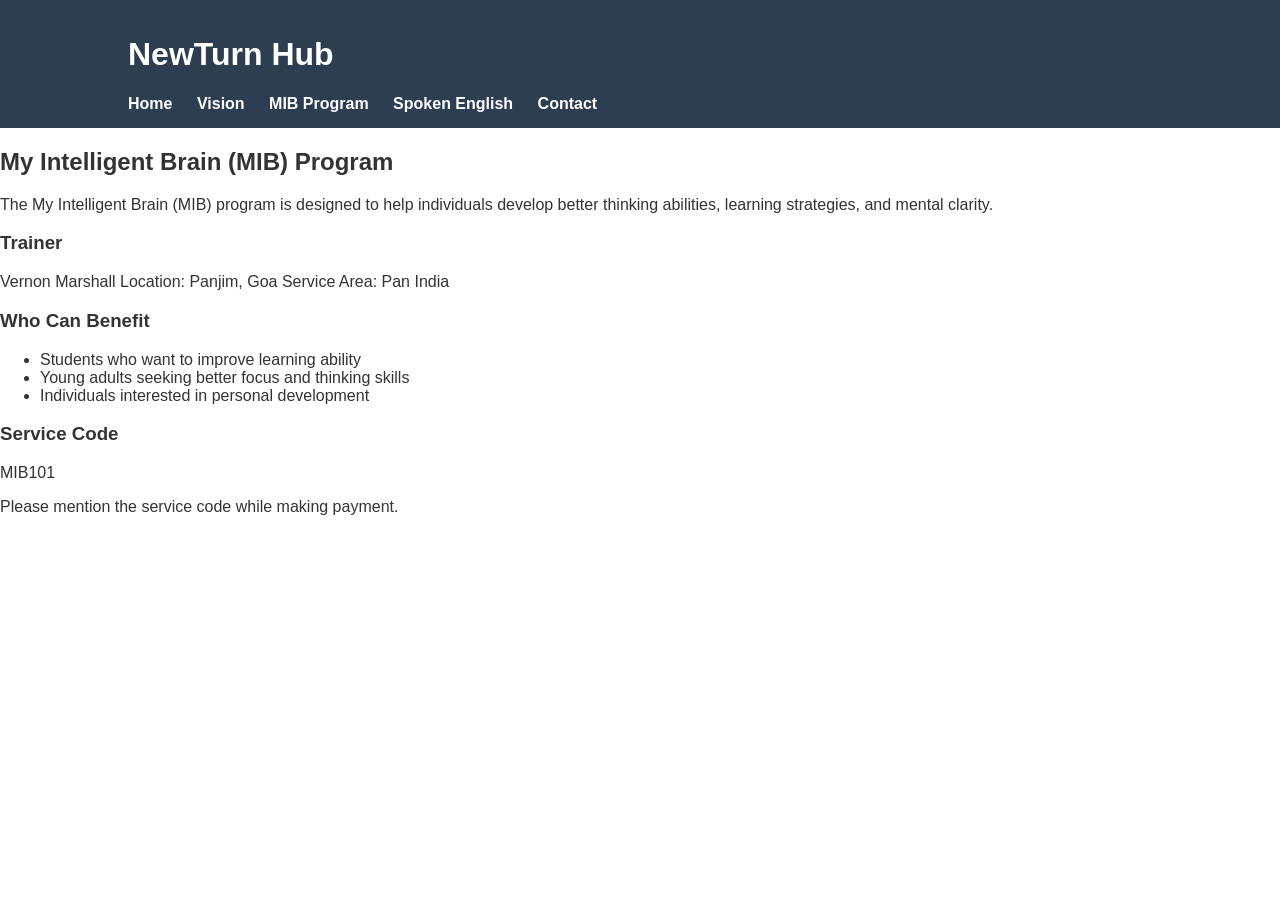
<file: mib.html>
<!DOCTYPE html>

<html>

<head>
<title>MIB – My Intelligent Brain Program</title>
<link rel="stylesheet" href="style.css">
</head>

<body>

<header>

<h1>NewTurn Hub</h1>

<nav>
<a href="index.html">Home</a>
<a href="vision.html">Vision</a>
<a href="mib.html">MIB Program</a>
<a href="spoken-english.html">Spoken English</a>
<a href="contact.html">Contact</a>
</nav>

</header>

<h2>My Intelligent Brain (MIB) Program</h2>

<p>
The My Intelligent Brain (MIB) program is designed to help individuals
develop better thinking abilities, learning strategies, and mental clarity.
</p>

<h3>Trainer</h3>

<p>
Vernon Marshall  
Location: Panjim, Goa  
Service Area: Pan India
</p>

<h3>Who Can Benefit</h3>

<ul>
<li>Students who want to improve learning ability</li>
<li>Young adults seeking better focus and thinking skills</li>
<li>Individuals interested in personal development</li>
</ul>

<h3>Service Code</h3>

<p>MIB101</p>

<p>
Please mention the service code while making payment.
</p>

</body>

</html>
</file>
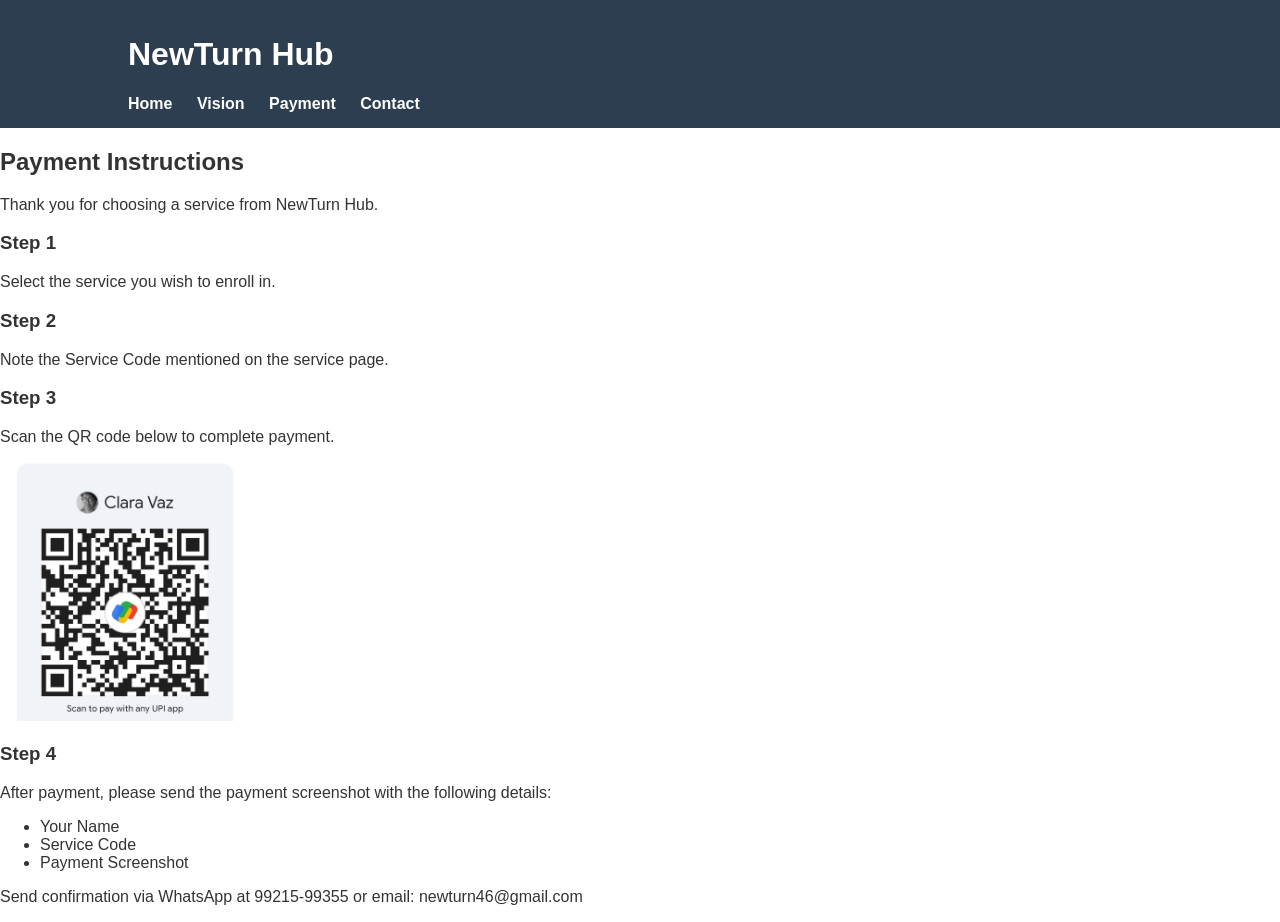
<file: payment.html>
<!DOCTYPE html>

<html>

<head>
<title>Payment – NewTurn Hub</title>
<link rel="stylesheet" href="style.css">
</head>

<body>

<header>

<h1>NewTurn Hub</h1>

<nav>
<a href="index.html">Home</a>
<a href="vision.html">Vision</a>
<a href="payment.html">Payment</a>
<a href="contact.html">Contact</a>
</nav>

</header>

<h2>Payment Instructions</h2>

<p>
Thank you for choosing a service from NewTurn Hub.
</p>

<h3>Step 1</h3>

<p>
Select the service you wish to enroll in.
</p>

<h3>Step 2</h3>

<p>
Note the Service Code mentioned on the service page.
</p>

<h3>Step 3</h3>

<p>
Scan the QR code below to complete payment.
</p>

<p>
<img src="payment-qr.png" width="250">
</p>

<h3>Step 4</h3>

<p>
After payment, please send the payment screenshot with the following details:
</p>

<ul>
<li>Your Name</li>
<li>Service Code</li>
<li>Payment Screenshot</li>
</ul>

<p>
Send confirmation via WhatsApp at 99215-99355 or email: newturn46@gmail.com
</p>

</body>

</html>
</file>
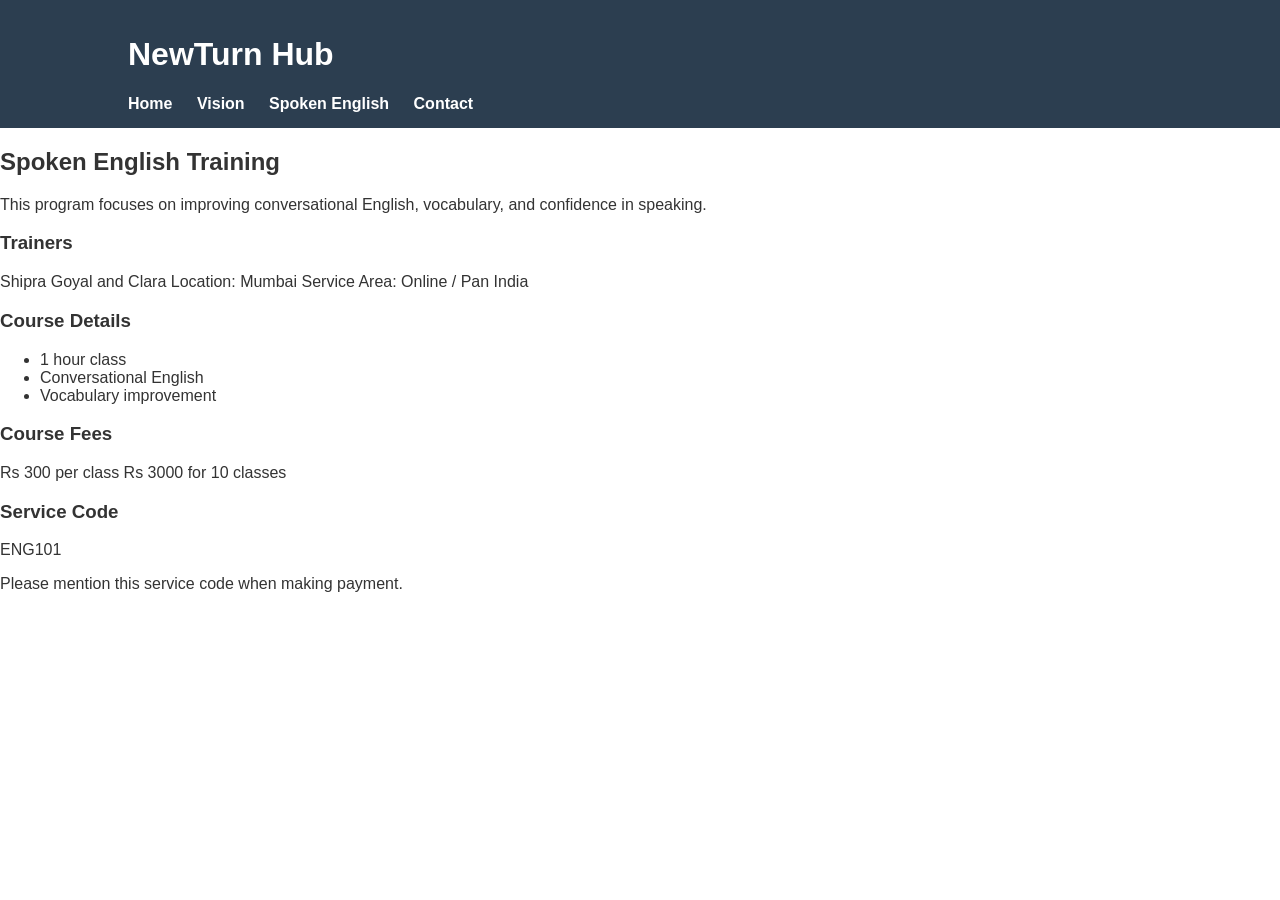
<file: spoken-english.html>
<!DOCTYPE html>

<html>

<head>
<title>Spoken English Training</title>
<link rel="stylesheet" href="style.css">
</head>

<body>

<header>

<h1>NewTurn Hub</h1>

<nav>
<a href="index.html">Home</a>
<a href="vision.html">Vision</a>
<a href="spoken-english.html">Spoken English</a>
<a href="contact.html">Contact</a>
</nav>

</header>

<h2>Spoken English Training</h2>

<p>
This program focuses on improving conversational English,
vocabulary, and confidence in speaking.
</p>

<h3>Trainers</h3>

<p>
Shipra Goyal and Clara  
Location: Mumbai  
Service Area: Online / Pan India
</p>

<h3>Course Details</h3>

<ul>
<li>1 hour class</li>
<li>Conversational English</li>
<li>Vocabulary improvement</li>
</ul>

<h3>Course Fees</h3>

<p>
Rs 300 per class  
Rs 3000 for 10 classes
</p>

<h3>Service Code</h3>

<p>ENG101</p>

<p>
Please mention this service code when making payment.
</p>

</body>

</html>
</file>
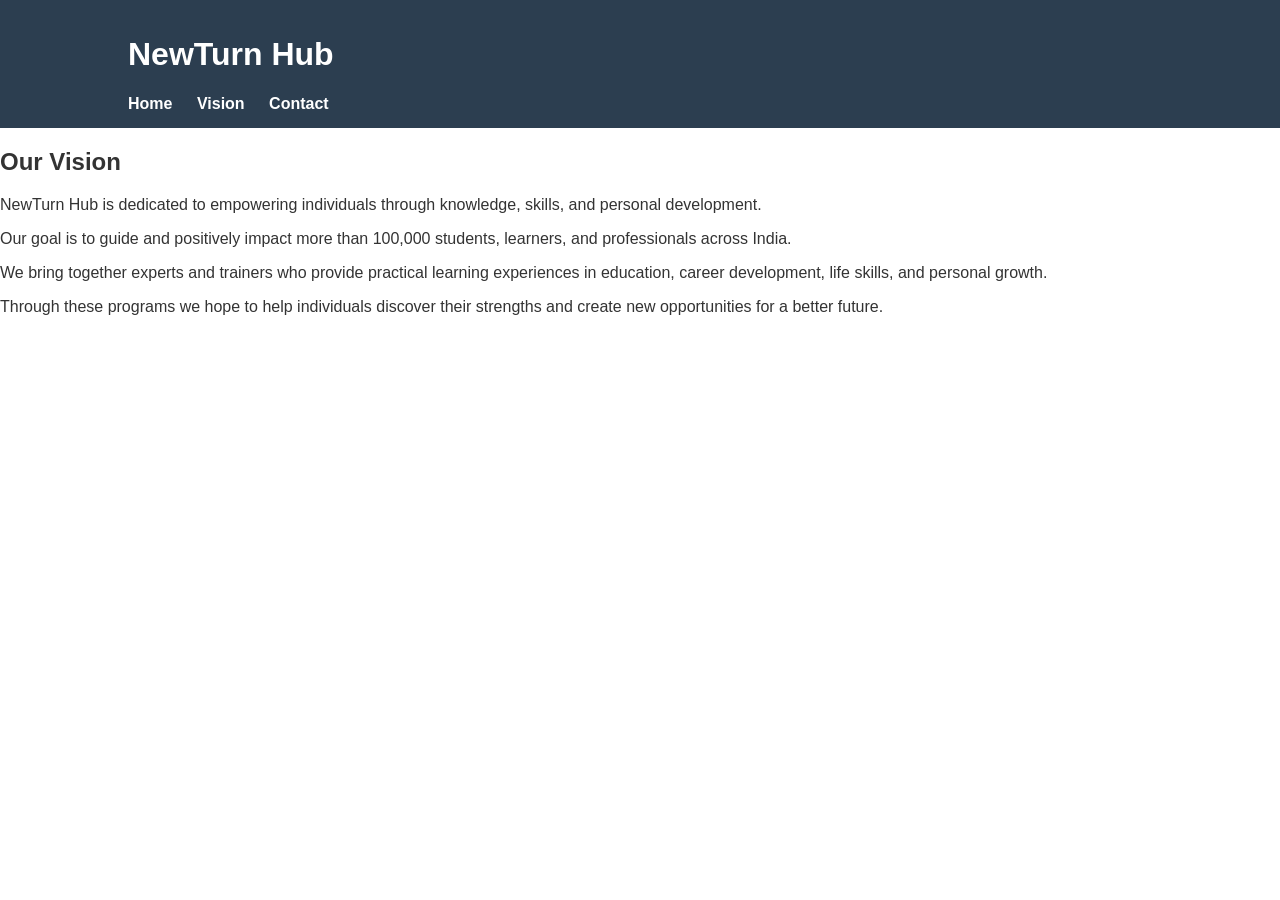
<file: vision.html>
<!DOCTYPE html>

<html>

<head>
<title>Vision – NewTurn Hub</title>
<link rel="stylesheet" href="style.css">
</head>

<body>

<header>

<h1>NewTurn Hub</h1>

<nav>
<a href="index.html">Home</a>
<a href="vision.html">Vision</a>
<a href="contact.html">Contact</a>
</nav>

</header>

<h2>Our Vision</h2>

<p>
NewTurn Hub is dedicated to empowering individuals through
knowledge, skills, and personal development.
</p>

<p>
Our goal is to guide and positively impact more than
100,000 students, learners, and professionals
across India.
</p>

<p>
We bring together experts and trainers who provide
practical learning experiences in education,
career development, life skills, and personal growth.
</p>

<p>
Through these programs we hope to help individuals
discover their strengths and create new opportunities
for a better future.
</p>

</body>

</html>
</file>
<file: style.css>
body{
font-family: Arial, sans-serif;
margin:0;
background:#ffffff;
color:#333;
}

.container{
width:80%;
margin:auto;
padding:20px;
}

header{
background:#2c3e50;
color:white;
padding:15px 0;
}

header h1{
margin-left:10%;
}

nav{
margin-left:10%;
}

nav a{
color:white;
margin-right:20px;
text-decoration:none;
font-weight:bold;
}

nav a:hover{
text-decoration:underline;
}

footer{
background:#2c3e50;
color:white;
text-align:center;
padding:15px;
margin-top:40px;
}

body{
font-family: Arial, sans-serif;
margin:0;
background:#ffffff;
color:#333;
}

.container{
width:80%;
margin:auto;
padding:20px;
}

header{
background:#2c3e50;
color:white;
padding:15px 0;
}

header h1{
margin-left:10%;
}

nav{
margin-left:10%;
}

nav a{
color:white;
margin-right:20px;
text-decoration:none;
font-weight:bold;
}

nav a:hover{
text-decoration:underline;
}

footer{
background:#2c3e50;
color:white;
text-align:center;
padding:15px;
margin-top:40px;
}

.services{
display:flex;
gap:25px;
margin-top:40px;
flex-wrap:wrap;
}

.service-box{
flex:1;
min-width:250px;
padding:25px;
border-radius:6px;
box-shadow:0 2px 6px rgba(0,0,0,0.1);
}

.growth{
background:#e6c3a6;
}

.skills{
background:#f4b400;
}

.career{
background:#9fb5cc;
}

.service-box h3{
margin-top:0;
}

.service-box a{
display:block;
margin:8px 0;
color:#000;
text-decoration:none;
font-weight:bold;
}

.service-box a:hover{
text-decoration:underline;
}

<div class="services">
<div class="service-box">
</file>
